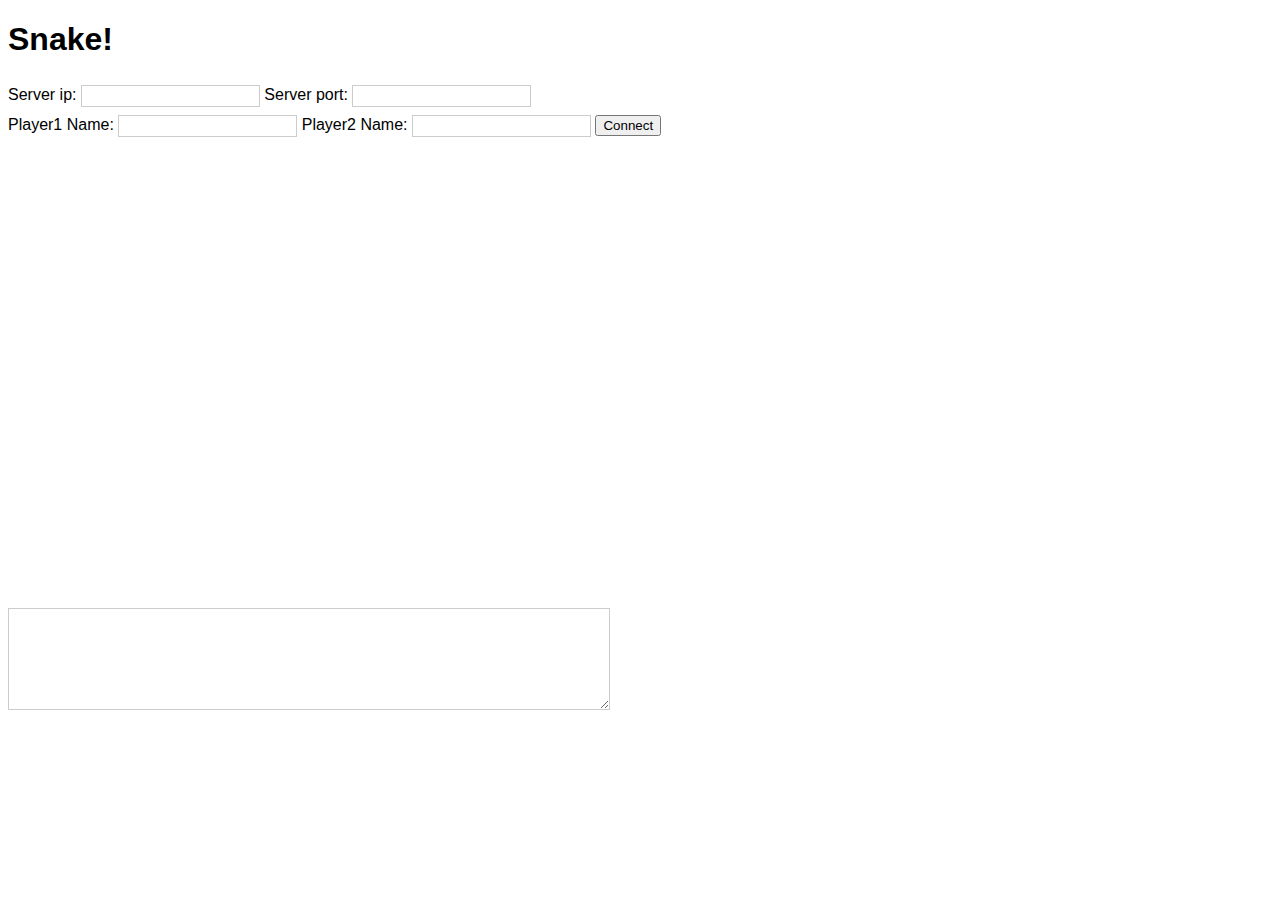
<file: client/index.html>
<!DOCTYPE html PUBLIC "-//W3C//DTD HTML 4.01 Transitional//EN" "http://www.w3.org/TR/html4/loose.dtd">
<html>
<head>
<meta http-equiv="Content-Type" content="text/html; charset=ISO-8859-1">
<title>Snake!</title>
	<style>
		input, textarea {border:1px solid #CCC;margin:0px;padding:0px}
		h1 {font-family: Calibri, Candara, Segoe, 'Segoe UI', Optima, Arial, sans-serif;}
		#body {max-width:800px;margin:auto}
		#log {width:600px;height:100px}
		#message {width:100%;line-height:20px}
		#user_input{ line-height: 30px;font-family: Calibri, Candara, Segoe, 'Segoe UI', Optima, Arial, sans-serif; align: justify; width: 800px}
		#user_input input{line-height: 20px; }
	</style>
	<script src="https://ajax.googleapis.com/ajax/libs/jquery/1.7.1/jquery.min.js"></script>
	<script src="fancywebsocket.js"></script>
	<script>
		var Server;
			
		function log( text ) {
			$log = $('#log');
			//Add text to log
			$log.append(($log.val()?"\n":'')+text);
			//Autoscroll
			$log[0].scrollTop = $log[0].scrollHeight - $log[0].clientHeight;
		}
		function send_key( key ) {
			Server.send('key', key);
		}
		function send( text ) {
			Server.send( 'message', text );
		}

        function connect(){
            log('Connecting...');

			Server = new FancyWebSocket('ws://' + document.getElementById('ip').value + ':' + document.getElementById('port').value);
			
			$('#message').keypress(function(e) {
				if ( e.keyCode == 13 && this.value ) {
					log( 'You: ' + this.value );
					send( this.value );

					$(this).val('');
				}
			});

			//Let the user know we're connected
			Server.bind('open', function () {
			    log('Connected.');
			    document.getElementById("cntBtn").disabled = true;
                document.getElementById("gameArea").style.visibility = 'visible';
				Server.send("player1", document.getElementByID("player1name").value);
				Server.send("player2", document.getElementById("player2name").value);
			});

			//OH NOES! Disconnection occurred.
			Server.bind('close', function( data ) {
                document.getElementById("cntBtn").disabled = false;
				log( "Disconnected." );
			});

			//Log any messages sent from server
			Server.bind('message', function( payload ) {
				log( payload );
			});

			Server.connect();
        }

	</script>
</head>
<!-- Lets make a simple snake game -->

<h1> Snake!</h1>
	<div id='user_input'>
	        Server ip: <input type='text' id='ip' name='ip'>
	        Server port: <input type='text' id='port' name='port'><br/>
	        Player1 Name: <input type='text' id = 'player1name' name ='player1name'>
	        Player2 Name: <input type='text' id = 'player2name' name ='player2name'>
        <button type="button" id='cntBtn' onclick="connect();">Connect</button>
    </div>
<div id="gameArea" style="visibility: hidden;"><canvas id="canvas" width="450" height="450"></canvas></div>
<br/><textarea id='log' name='log' readonly='readonly'></textarea>
<!-- Jquery -->
<script src="http://ajax.googleapis.com/ajax/libs/jquery/1.7.1/jquery.min.js" type="text/javascript">
</script>
<script type="text/javascript">

$(document).ready(function(){

	function Snake(player, color){ // implement username here later.
		this.player = player;
		this.score = 0;
		this.color = color;
		this.body = [];
		this.length = 5;
		this.scorePlus = function(){
			Server.send('score', this.player)
		}
		this.getScore = function(){
			return this.score;
		}
		this.build = function (player)
		{
			for(var i = this.length-1; i>=0; i--)
			{
				//This will create a horizontal snake starting from the top left
				var vary = (this.player == 1) ? 0 : 40;
				this.body.push({x: i, y: vary});

			}

			//document.getElementById("snake2").innerHTML= vary;
		}
		this.direction = "right";
		this.getColor = function(){
			return this.color;
		}
		this.paint = function(){

			for(var i = 0; i < this.body.length; i++)
			{
				var c = this.body[i];
				//Lets paint 10px wide cells
				paint_cell(c.x, c.y, this.color);
			}

		}
		this.move = function(){

			
			var nx = this.body[0].x;
			var ny = this.body[0].y;

			//These were the position of the head cell.
			//We will increment it to get the new head position
			//Lets add proper direction based movement now
			if(this.direction == "right") nx++;
			else if(this.direction == "left") nx--;
			else if(this.direction == "up") ny--;
			else if(this.direction == "down") ny++;


			if(nx == -1 || nx == w/cw || ny == -1 || ny == h/cw || check_collision(nx, ny, this.body))
			{
				//restart game
				//init(); game over script goes here.
				//Lets organize the code a bit now.
				return;
			}

			//Lets write the code to make the snake eat the food
			//The logic is simple
			//If the new head position matches with that of the food,
			//Create a new head instead of moving the tail
			if(nx == food.x && ny == food.y)
			{
				var tail = {x: nx, y: ny};
				this.score++;
				//Create new food
				create_food();
			}
			else
			{
				var tail = this.body.pop(); //pops out the last cell
				tail.x = nx; tail.y = ny;
			}

			//The snake can now eat the food.
			
			this.body.unshift(tail); //puts back the tail as the first cell
			this.paint();



			
		}
		this.change_dir = function(key){
			if(this.player==1){
			if(key == "37" && this.direction != "right") this.direction = "left";
			else if(key == "38" && this.direction != "down") this.direction = "up";
			else if(key == "39" && this.direction != "left") this.direction = "right";
			else if(key == "40" && this.direction != "up") this.direction = "down";
			}
			if(this.player==2){
			if(key == "65" && this.direction != "right") this.direction = "left";
			else if(key == "87" && this.direction != "down") this.direction = "up";
			else if(key == "68" && this.direction != "left") this.direction = "right";
			else if(key == "83" && this.direction != "up") this.direction = "down";
			}
		}
		this.printScore = function(){
			ctx.fillStyle = this.color;
			var score_text = "Player" + this.player + " Score: " + this.score;
			ctx.fillText(score_text, ((this.player==1) ? 2 :100 ), h-5);
			ctx.fillStyle = "black";
			
		}
	}
	//Canvas stuff
	var canvas = $("#canvas")[0];
	var ctx = canvas.getContext("2d");
	var w = $("#canvas").width();
	var h = $("#canvas").height();
	
	//Lets save the cell width in a variable for easy control
	var cw = 10;
	var d;
	var food;
	var score;
	
	//Lets create the snake now
	var snake;
	var snake_array; //an array of cells to make up the snake
	var snake2;
	function init()
	{
		snake = new Snake(1, "black");
		snake2 = new Snake(2, "red");
		alert(snake2.score);
		d = "right"; //default direction
		snake.build("player1");
		snake2.build("player2");
		create_food(); //Now we can see the food particle
		//finally lets display the score
		score = 0;
		
		//Lets move the snake now using a timer which will trigger the paint function
		//every 60ms
		if(typeof game_loop != "undefined") clearInterval(game_loop);
		game_loop = setInterval(paint, 60);
	}
	init();

	
	
	//Lets create the food now
	function create_food()
	{
		food = {
			x: Math.round(Math.random()*(w-cw)/cw), 
			y: Math.round(Math.random()*(h-cw)/cw), 
		};
		//This will create a cell with x/y between 0-44
		//Because there are 45(450/10) positions accross the rows and columns
	}
	
	//Lets paint the snake now
	function paint()
	{
		//To avoid the snake trail we need to paint the BG on every frame
		//Lets paint the canvas now
		
		ctx.fillStyle = "white";
		ctx.fillRect(0, 0, w, h);
		ctx.strokeStyle = "black";
		ctx.strokeRect(0, 0, w, h);
		
				
		//Lets paint the food
		paint_cell(food.x, food.y, "green");
		//Lets paint the score
		
		snake.move();
		snake.paint();
		snake.printScore();
		snake2.move();
		snake2.paint();
		snake2.printScore();
		//	document.getElementById("snake2").innerHTML= snake2.body[0].x;
	}
	
	//Lets first create a generic function to paint cells
	function paint_cell(x, y, color)
	{
		ctx.fillStyle = color;
		ctx.fillRect(x*cw, y*cw, cw, cw);
		ctx.strokeStyle = "white";
		ctx.strokeRect(x*cw, y*cw, cw, cw);
	}
	
	function check_collision(x, y, array)
	{
		//This function will check if the provided x/y coordinates exist
		//in an array of cells or not
		for(var i = 0; i < array.length; i++)
		{
			if(array[i].x == x && array[i].y == y)
			 return true;
		}
		return false;
	}
	
	//Lets add the keyboard controls now
	$(document).keydown(function(e){
		var key = e.which;
		//We will add another clause to prevent reverse gear
		snake.change_dir(key);
		snake2.change_dir(key);
		//The snake is now keyboard controllable
	})
		
})
</script>
<body>
</body>
</html>
</file>
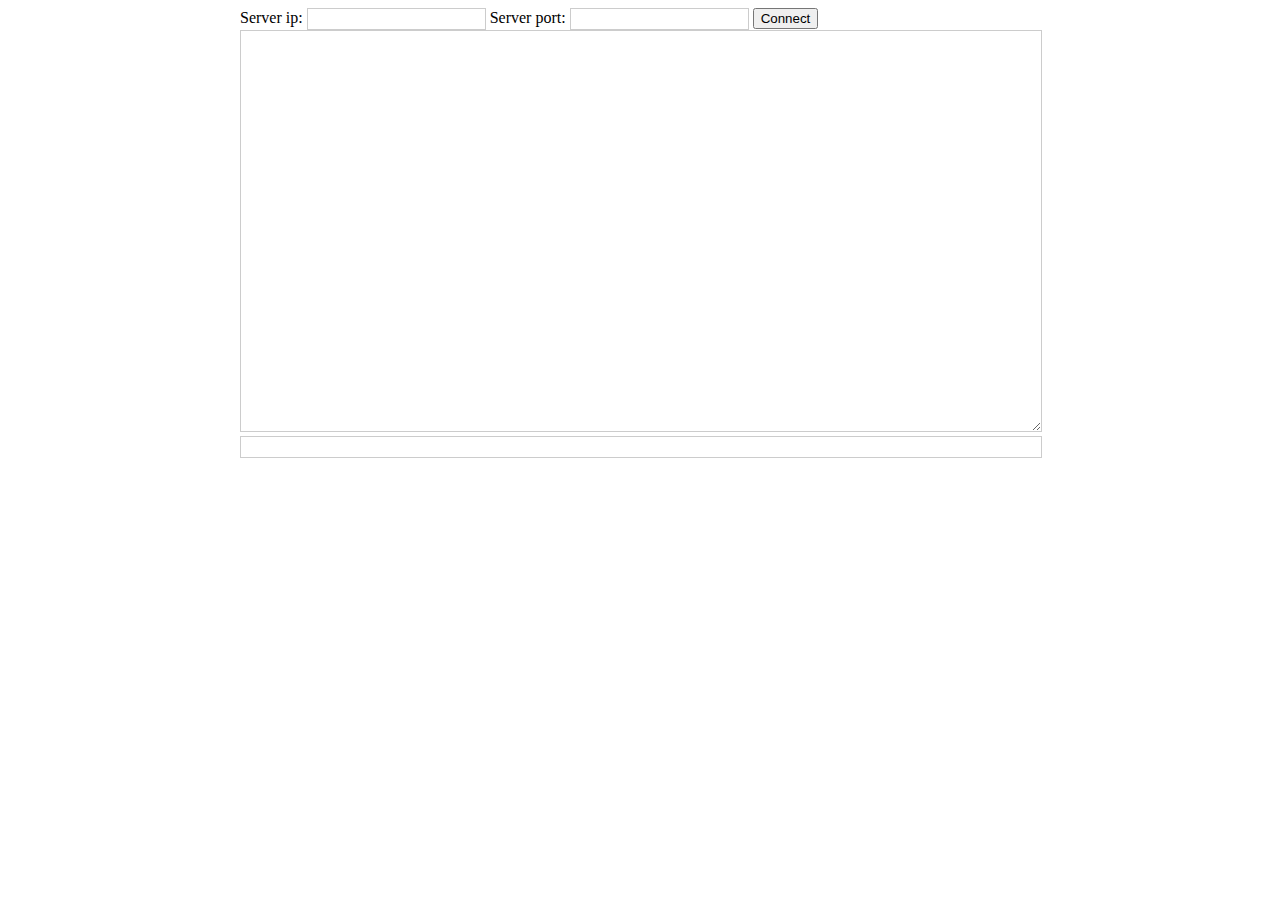
<file: client/chatroom_client.html>
<!doctype html>
<html>
<head>
	<meta charset='UTF-8' />
	<style>
		input, textarea {border:1px solid #CCC;margin:0px;padding:0px}

        #ip {line-height:20px}
        #port {line-height:20px}
		#body {max-width:800px;margin:auto}
		#log {width:100%;height:400px}
		#message {width:100%;line-height:20px}
	</style>
	<script src="https://ajax.googleapis.com/ajax/libs/jquery/1.7.1/jquery.min.js"></script>
	<script src="fancywebsocket.js"></script>
	<script>
		var Server;

		function log( text ) {
			$log = $('#log');
			//Add text to log
			$log.append(($log.val()?"\n":'')+text);
			//Autoscroll
			$log[0].scrollTop = $log[0].scrollHeight - $log[0].clientHeight;
		}

		function send( text ) {
			Server.send( 'message', text );
		}

        function connect(){
            log('Connecting...');
			Server = new FancyWebSocket('ws://' + document.getElementById('ip').value + ':' + document.getElementById('port').value);

			$('#message').keypress(function(e) {
				if ( e.keyCode == 13 && this.value ) {
					log( 'You: ' + this.value );
					send( this.value );

					$(this).val('');
				}
			});

			//Let the user know we're connected
			Server.bind('open', function() {
                document.getElementById("cntBtn").disabled = true;
				log( "Connected." );
			});

			//OH NOES! Disconnection occurred.
			Server.bind('close', function( data ) {
                document.getElementById("cntBtn").disabled = false;
				log( "Disconnected." );
			});

			//Log any messages sent from server
			Server.bind('message', function( payload ) {
				log( payload );
			});

			Server.connect();
        }

	</script>
</head>

<body>
	<div id='body'>
        Server ip: <input type='text' id='ip' name='ip'>
        Server port: <input type='text' id='port' name='port'>
        <button type="button" id='cntBtn' onclick="connect();">Connect</button>
		<textarea id='log' name='log' readonly='readonly'></textarea><br/>
		<input type='text' id='message' name='message' />
	</div>
</body>

</html>
</file>
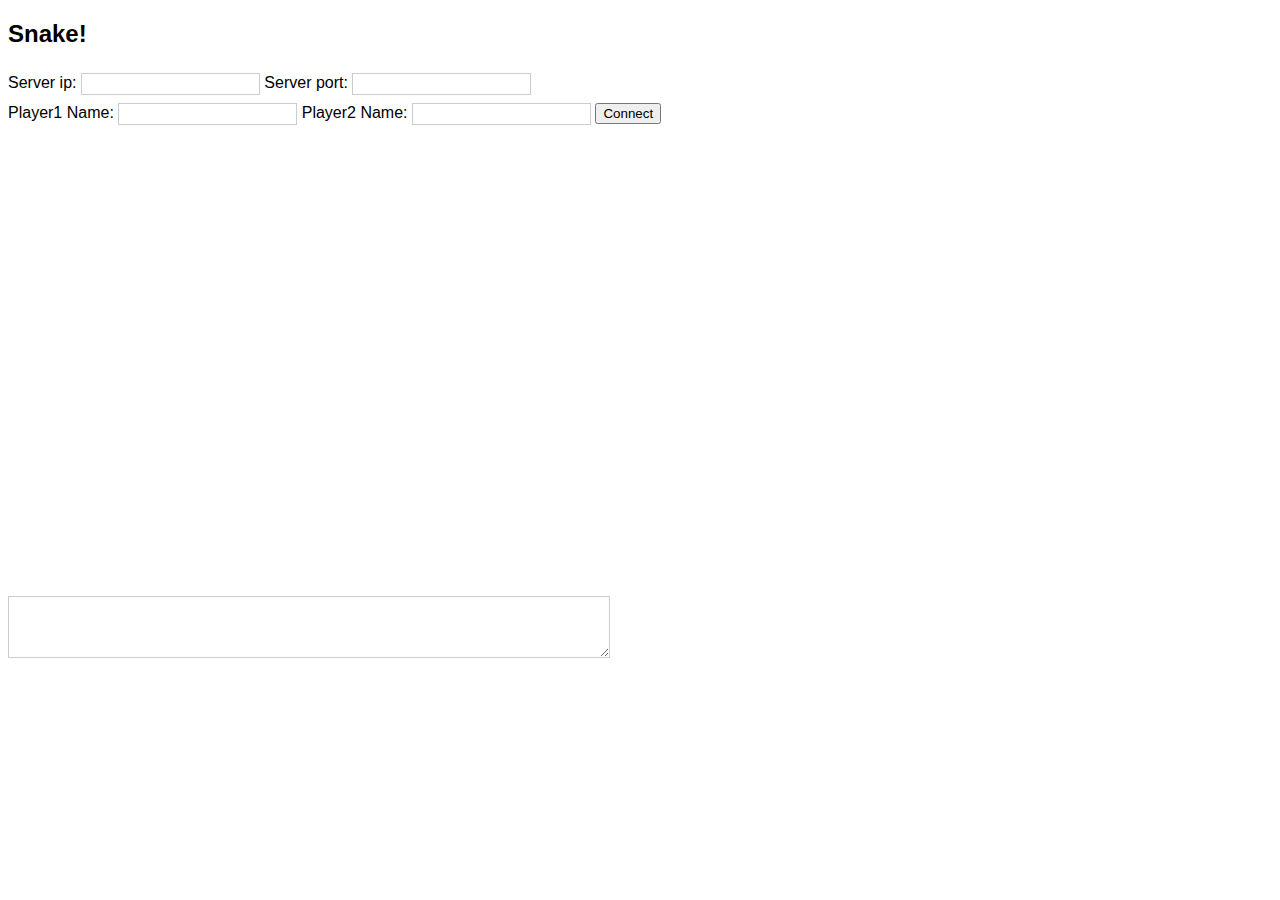
<file: client/test.html>
<!DOCTYPE html PUBLIC "-//W3C//DTD HTML 4.01 Transitional//EN" "http://www.w3.org/TR/html4/loose.dtd">
<html>
<head>
<meta http-equiv="Content-Type" content="text/html; charset=ISO-8859-1">
<title>Snake!</title>
	<style>
		input, textarea {border:1px solid #CCC;margin:0px;padding:0px}
		h2 {font-family: Calibri, Candara, Segoe, 'Segoe UI', Optima, Arial, sans-serif;}
		#body {max-width:800px;margin:auto}
		#log {width:600px;height:60px}
		#message {width:100%;line-height:20px}
		#user_input{ line-height: 30px;font-family: Calibri, Candara, Segoe, 'Segoe UI', Optima, Arial, sans-serif; align: justify; width: 800px}
		#user_input input{line-height: 20px; }
	</style>
	<script src="http://ajax.googleapis.com/ajax/libs/jquery/1.7.1/jquery.min.js" type="text/javascript"></script>
	<script src="https://ajax.googleapis.com/ajax/libs/jquery/1.7.1/jquery.min.js"></script>
	<script src="fancywebsocket.js"></script>
	<script type="text/javascript">
		var Server;
		var connected = false;
		function log( text ) {
			$log = $('#log');
			//Add text to log
			$log.append(($log.val()?"\n":'')+text);
			//Autoscroll
			$log[0].scrollTop = $log[0].scrollHeight - $log[0].clientHeight;
		}
		function send_key( key ) {
			Server.send('key', key);
		}
		function send( text ) {
			Server.send( 'message', text );
		}

        function connect(){
            log('Connecting...');

			Server = new FancyWebSocket('ws://' + document.getElementById('ip').value + ':' + document.getElementById('port').value);
			
			$('#message').keypress(function(e) {
				if ( e.keyCode == 13 && this.value ) {
					log( 'You: ' + this.value );
					send( this.value );

					$(this).val('');
				}
			});

			//Let the user know we're connected
			Server.bind('open', function () {
			    log('Connected.');
			    document.getElementById("cntBtn").disabled = true;
                document.getElementById("gameArea").style.visibility = 'visible';
                document.getElementById("user_input").style.visibility = 'hidden';
				Server.send("message", "Player1:" + document.getElementById("player1name").value);
				Server.send("message", "Player2:" + document.getElementById("player2name").value);
				connected = true;
			});

			//OH NOES! Disconnection occurred.
			Server.bind('close', function( data ) {
                document.getElementById("cntBtn").disabled = false;
				log( "Disconnected." );
			});

			//Log any messages sent from server
			Server.bind('message', function( payload ) {
				if(payload.slice(0,1) == "1" || payload.slice(0,1) == "2") {log(payload.slice(2));}
				else {log(payload);}
			});

			Server.connect();
        }


$(document).ready(function(){

	function Snake(player, color){ // implement username here later.
		this.username = "";
		this.player = player;
		this.score_text = "";
		this.score = 0;
		this.color = color;
		this.body = [];
		this.length = 5;
		this.scorePlus = function(){
			Server.send('score', this.player+": addScore");
		}
		this.build = function (player)
		{
			this.username = (document.getElementById("player1name").value != "") ?  document.getElementById("player1name").value : "Player 1";
			for(var i = this.length-1; i>=0; i--)
			{
				//This will create a horizontal snake starting from the top left
				var vary = (this.player == 1) ? 0 : 40;
				this.body.push({x: i, y: vary});

			}

			//document.getElementById("snake2").innerHTML= vary;
		}
		this.direction = "right";
		this.getColor = function(){
			return this.color;
		}
		this.paint = function(){

			for(var i = 0; i < this.body.length; i++)
			{
				var c = this.body[i];
				//Lets paint 10px wide cells
				paint_cell(c.x, c.y, this.color);
			}

		}
		this.move = function(){

			
			var nx = this.body[0].x;
			var ny = this.body[0].y;

			//These were the position of the head cell.
			//We will increment it to get the new head position
			//Lets add proper direction based movement now
			if(this.direction == "right") nx++;
			else if(this.direction == "left") nx--;
			else if(this.direction == "up") ny--;
			else if(this.direction == "down") ny++;


			if(nx == -1 || nx == w/cw || ny == -1 || ny == h/cw || check_collision(nx, ny, this.body))
			{
				setTimeout(game_over, 3000); 
				return;
			}

			//Lets write the code to make the snake eat the food
			//The logic is simple
			//If the new head position matches with that of the food,
			//Create a new head instead of moving the tail
			if(nx == food.x && ny == food.y)
			{
				var tail = {x: nx, y: ny};
				this.scorePlus();
				//Create new food
				create_food();
			}
			else
			{
				var tail = this.body.pop(); //pops out the last cell
				tail.x = nx; tail.y = ny;
			}

			//The snake can now eat the food.
			
			this.body.unshift(tail); //puts back the tail as the first cell
			this.paint();



			
		}
		this.change_dir = function(key){
			if(this.player==1){
			if(key == "37" && this.direction != "right") this.direction = "left";
			else if(key == "38" && this.direction != "down") this.direction = "up";
			else if(key == "39" && this.direction != "left") this.direction = "right";
			else if(key == "40" && this.direction != "up") this.direction = "down";
			}
			if(this.player==2){
			if(key == "65" && this.direction != "right") this.direction = "left";
			else if(key == "87" && this.direction != "down") this.direction = "up";
			else if(key == "68" && this.direction != "left") this.direction = "right";
			else if(key == "83" && this.direction != "up") this.direction = "down";
			}
		}
		this.printScore = function(score){
			
			//ctx.fillStyle = this.color;
			//var score_text2 = score;
			//ctx.fillText(this.score_text, ((this.player==1) ? 2 :100 ), h-5);
			//ctx.fillStyle = "black";
			
		}
	}
	//Canvas stuff
	var canvas = $("#canvas")[0];
	var ctx = canvas.getContext("2d");
	var w = $("#canvas").width();
	var h = $("#canvas").height();
	
	//Lets save the cell width in a variable for easy control
	var cw = 10;
	var d;
	var food;
	var score;
	
	//Lets create the snake now
	var snake;
	var snake_array; //an array of cells to make up the snake
	var snake2;
	function init()
	{
		if(connected) { 
			snake = new Snake(1, "black");
			snake2 = new Snake(2, "red");
			d = "right"; //default direction
			snake.build("player1");
			snake2.build("player2");
			create_food(); //Now we can see the food particle
			//finally lets display the score
			score = 0;
			
			//Lets move the snake now using a timer which will trigger the paint function
			//every 60ms
			if(typeof game_loop != "undefined") clearInterval(game_loop);
			game_loop = setInterval(paint, 60);
		} else { setTimeout(init, 4000);}
	}
	init();

	function game_over(){
		init();
	}
	
	//Lets create the food now
	function create_food()
	{
		food = {
			x: Math.round(Math.random()*(w-cw)/cw), 
			y: Math.round(Math.random()*(h-cw)/cw), 
		};
		//This will create a cell with x/y between 0-44
		//Because there are 45(450/10) positions accross the rows and columns
	}
	
	//Lets paint the snake now
	function paint()
	{
		//To avoid the snake trail we need to paint the BG on every frame
		//Lets paint the canvas now
		
		ctx.fillStyle = "white";
		ctx.fillRect(0, 0, w, h);
		ctx.strokeStyle = "black";
		ctx.strokeRect(0, 0, w, h);
		
				
		//Lets paint the food
		paint_cell(food.x, food.y, "green");
		//Lets paint the score
		
		snake.move();
		snake.paint();
		snake.printScore();
		snake2.move();
		snake2.paint();
		snake2.printScore();
		//	document.getElementById("snake2").innerHTML= snake2.body[0].x;
	}
	
	//Lets first create a generic function to paint cells
	function paint_cell(x, y, color)
	{
		ctx.fillStyle = color;
		ctx.fillRect(x*cw, y*cw, cw, cw);
		ctx.strokeStyle = "white";
		ctx.strokeRect(x*cw, y*cw, cw, cw);
	}
	
	function check_collision(x, y, array)
	{
		//This function will check if the provided x/y coordinates exist
		//in an array of cells or not
		for(var i = 0; i < array.length; i++)
		{
			if(array[i].x == x && array[i].y == y)
			 return true;
		}
		return false;
	}
	
	//Lets add the keyboard controls now
	$(document).keydown(function(e){
		var key = e.which;
		//We will add another clause to prevent reverse gear
		snake.change_dir(key);
		snake2.change_dir(key);
		//The snake is now keyboard controllable
	})
		
})
</script>
<h2> Snake!</h2>
</head>
<body>


<div id='user_input'>
	        Server ip: <input type='text' id='ip' name='ip'>
	        Server port: <input type='text' id='port' name='port'><br/>
	        Player1 Name: <input type='text' id = 'player1name' name ='player1name'>
	        Player2 Name: <input type='text' id = 'player2name' name ='player2name'>
        <button type="button" id='cntBtn' onclick="connect();">Connect</button>
    </div>
<div id="gameArea" style="visibility: hidden;"><canvas id="canvas" width="450" height="450"></canvas></div>
<br/><textarea id='log' name='log' readonly='readonly'></textarea>
</body>
</html>
</file>
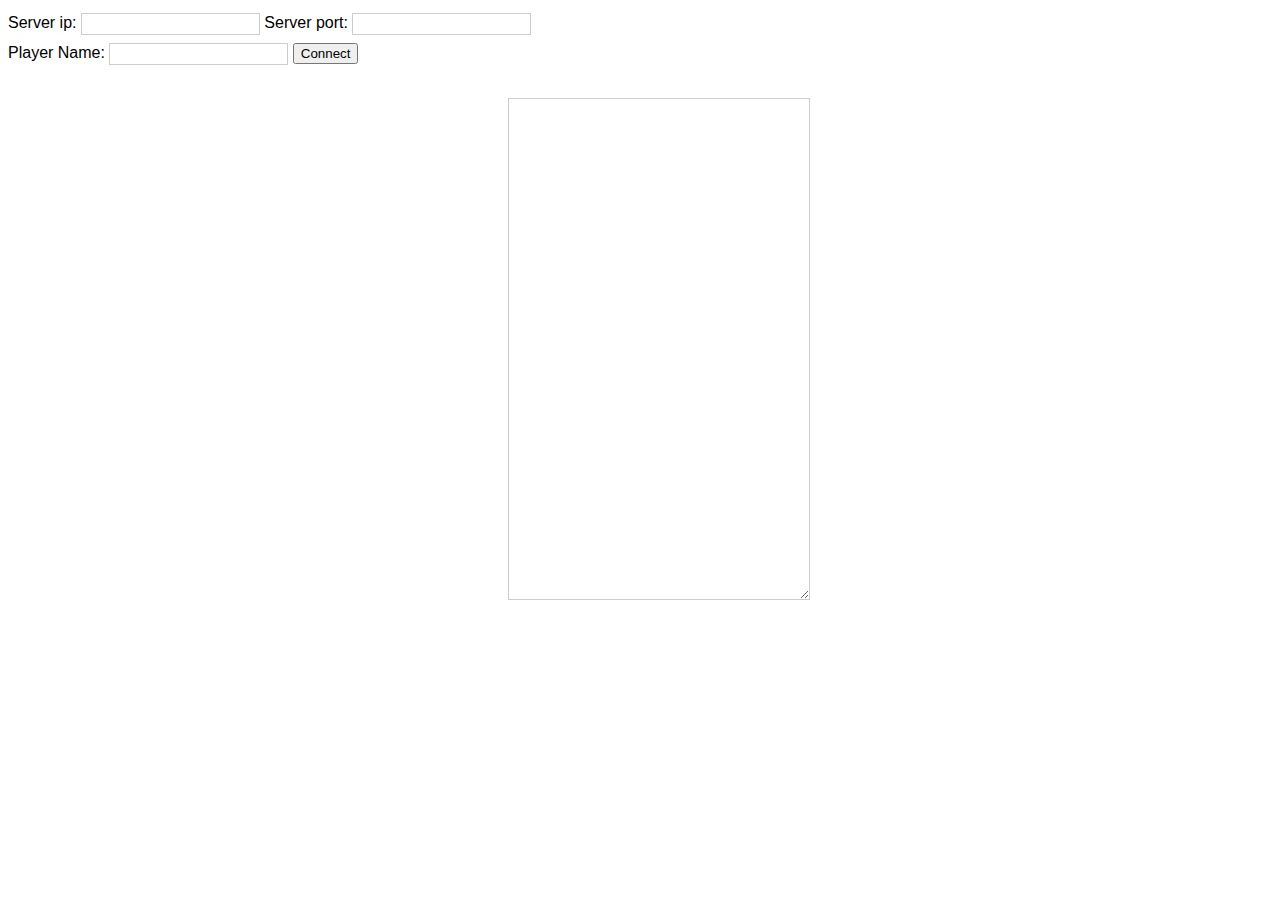
<file: Milestone4/milestone3.html>
<!DOCTYPE html PUBLIC "-//W3C//DTD HTML 4.01 Transitional//EN" "http://www.w3.org/TR/html4/loose.dtd">
<html>
<head>
<meta http-equiv="Content-Type" content="text/html; charset=ISO-8859-1">
<title>Snake!</title>
	<style>
		@font-face {
		    font-family: gameBoardfont;
		    
		    src: url(SQUARE80.ttf);
		}
		input, textarea {border:1px solid #CCC;margin:0px;padding:0px}
		h2 {font-family: Calibri, Candara, Segoe, 'Segoe UI', Optima, Arial, sans-serif;}
		#body {max-width:800px;margin:auto}
		#log {width:300px;height:500px; float:left;}
		#message {width:100%;line-height:20px}
		#user_info { line-height: 30px;font-family: Calibri, Candara, Segoe, 'Segoe UI', Optima, Arial, sans-serif; align: justify; width: 800px}
		#user_input{ line-height: 30px;font-family: Calibri, Candara, Segoe, 'Segoe UI', Optima, Arial, sans-serif; align: justify; width: 800px}
		#user_input input{line-height: 20px; }
		#b2String{font-family:gameBoardfont;}
	</style>
	<script src="https://ajax.googleapis.com/ajax/libs/jquery/1.7.1/jquery.min.js"></script>
	<script src="fancywebsocket.js"></script>
    <script>

	//remember to set Canvas Width and Height;
	var canvas;
	var ctx;
	var GW = 0;
	var GH = 0;
	var w;
	var h;
	var cw = 10; // cell width;
	var gameBoard;
	var food = {x: 1, y:1};
	var snake = new Array(2);
	snake[0] = [];
	snake[1] = [];
	var connected = false;
	var Server;
	var latencyTimes = 0;
	var receivedMsgs = 0;
	var avgLatency;

	function log( text ) {
		$log = $('#log');
		//Add text to log
		$log.append(($log.val()?"\n":'')+text);
		//Autoscroll
		$log[0].scrollTop = $log[0].scrollHeight - $log[0].clientHeight;
	}
	function send_key( key ) {
		Server.send('key', key);
	}
	function send( text ) {
		var to_send = "t:".concat(Date.now());
		to_send = to_send.concat(":");
		to_send = to_send.concat(text);
		Server.send( 'message',  to_send);
	}

    function connect(){
        log('Connecting...');

		Server = new FancyWebSocket('ws://' + document.getElementById('ip').value + ':' + document.getElementById('port').value);
		
		$('#message').keypress(function(e) {
			if ( e.keyCode == 13 && this.value ) {
				log( 'You: ' + this.value );
				send( this.value );

				$(this).val('');
			}
		});

		//Let the user know we're connected
		Server.bind('open', function () {
		    log('Connected.');
		    document.getElementById("cntBtn").disabled = true;
            document.getElementById("gameArea").style.visibility = 'visible';
            document.getElementById("user_input").style.visibility = 'hidden';
			send("NewPlayer:" + document.getElementById("playerName").value);
			init();
			connected = true;
		});

		//OH NOES! Disconnection occurred.
		Server.bind('close', function( data ) {
            document.getElementById("cntBtn").disabled = false;
            document.getElementById("user_input").style.visibility = 'visible';
			log( "Disconnected." );
		});

		//Log any messages sent from server
		Server.bind('message', function( payload ) {
			var timeNow = Date.now();
			if(payload.slice(0,2) == "t0"){
				calcLatency(payload, timeNow);
				document.getElementById("avg_latency").innerHTML = "Average Latency: ".concat(String(avgLatency).concat(" seconds."));
				send("AVGL:".concat(String(avgLatency)));
			}
			else if(payload.slice(0,1) == "1") {
				document.getElementById("p1score").innerHTML = payload.slice(2);
				}
			else if (payload.slice(0,1) == "2") {
				document.getElementById("p2score").innerHTML = payload.slice(2);
				}
			else if(payload.slice(0,2) == "GW"){
				GW = parseInt(payload.slice(3));
				w = GW * 10;
			}
			else if(payload.slice(0,2) == "GH"){
				GH = parseInt(payload.slice(3));
				h = GH * 10; 
				}
			else if(payload.slice(0,2) == "GB"){
				getBoard(payload.slice(3));
				
			}
			else {log(payload);}
		});

		Server.connect();
    }
    
    function calcLatency(latencyText, t3){
        var times = latencyText.split(";");
        times[0] = times[0].slice(3);
        times[1] = times[1].slice(3);
        times[2] = times[2].slice(3);
        var t0 = parseInt(times[0]);
        var t1 = parseInt(times[1]);
        var t2 = parseInt(times[2]);
        latencyTimes += ((t3-t0) - (t2 - t1))/2;
        receivedMsgs += 1;
        avgLatency = latencyTimes/(receivedMsgs * 1000);
        
    }
	
	function printScore(player, score){
		
		ctx.fillStyle = (player == 1 ? "red" : "blue");
		ctx.fillText(score, (2, (player == 1 ? 2 : GH - 10)));
		ctx.fillStyle = "black";
		
	}
	function getBoard(payload){
			snake[0] = [];
			snake[1] = [];
			gameBoard = new Array(GH);
			for(var i = 0; i < GH; i++){ gameBoard[i] = new Array(GW);}
			var j = 0;
			for (var i = 0; i < payload.length; i++) {
			  if (i != 0 && i % GW === 0) {
			    j++;
			  }
			  var letter = payload[i];
			  var loc = i % GW;
			  gameBoard[j][loc] = letter;
			  if (letter == "1" || letter == "2") {
				  num =parseInt(letter) 
			    snake[num-1].push({
			      x: loc,
			      y: j
			    });
			  }
			  else if (letter =="F"){
				  food = {x: loc, y: j};
			}	
		}
	}

	function init()
	{
		if(connected) { 
			d = "right"; //default direction
			//Lets move the snake now using a timer which will trigger the paint function
			//every 60ms
			if(typeof game_loop != "undefined") clearInterval(game_loop);
			game_loop = setInterval(paint, 60);
		} else { setTimeout(init, 4000);}
	}

	function paint_cell(x, y, color)
	{
		ctx.fillStyle = color;
		ctx.fillRect(x*cw, y*cw, cw, cw);
		ctx.strokeStyle = "white";
		ctx.strokeRect(x*cw, y*cw, cw, cw);
	}
	
	function paint()
	{
		//To avoid the snake trail we need to paint the BG on every frame
		//Lets paint the canvas now
		
		ctx.fillStyle = "white";
		ctx.fillRect(0, 0, w, h);
		ctx.strokeStyle = "black";
		ctx.strokeRect(0, 0, w, h);
		
				
		//Lets paint the food
		paint_cell(food.x, food.y, "green");
		//Lets paint the score
		
		for(var i = 0; i < snake[0].length; i++)
		{
			var c = snake[0][i];
			//Lets paint 10px wide cells
			paint_cell(c.x, c.y, "red");
		}
		for(var i = 0; i < snake[1].length; i++)
		{
			var c = snake[1][i];
			//Lets paint 10px wide cells
			paint_cell(c.x, c.y, "blue");
		}
		
		
		
		//	document.getElementById("snake2").innerHTML= snake2.body[0].x;
	}
	
	$(document).ready(function(){

		canvas = $("#canvas")[0];
		ctx = canvas.getContext("2d");
	})

	$(document).keydown(function(e){
   		var key = e.which;
   		//We will add another clause to prevent reverse gear
   		var direction = "";
   		if(key == "37" && direction != "D") direction = "A";
		else if(key == "38" && direction != "S") direction = "W";
		else if(key == "39" && direction != "A") direction = "D";
		else if(key == "40" && direction != "W") direction = "S";
		else if(key == "65" && direction != "D") direction = "A";
		else if(key == "87" && direction != "S") direction = "W";
		else if(key == "68" && direction != "A") direction = "D";
		else if(key == "83" && direction != "W") direction = "S";
		toSend = "COMMAND:".concat(direction);
		if(direction != ""){send(toSend);}
   	})

</script>

</head>
<body>
	
	<div id='user_input'>
		        Server ip: <input type='text' id='ip' name='ip'>
		        Server port: <input type='text' id='port' name='port'><br/>
		        Player Name: <input type='text' id = 'playerName' name ='playerName'>
	        <button type="button" id='cntBtn' onclick="connect();">Connect</button>
    </div>
    <div id="user_info" style="width: 500px">
    	<div id="p1score" style="float:left;width:250px"></div>
        <div id="p2score" style="float:left;width:240px"></div>
        <br style="clear: left;"/>
        <div id="avg_latency"></div>
    </div>
<!--	<table id="gameBoard">-->
<!--	<thead>-->
<!--	<tr><div id="p1score"></div></tr>-->
<!--	<tr><div id="p2Score"></div></tr>-->
<!--	</thead>-->
<!--	<tbody>-->
<!--	<td colspan="2"><div id="b2String">ooo    i i<br> ooo iii<br> o o ii</div></td>-->
<!--	</tbody>-->
<!--	</table>-->
	<div id="gameArea" style="visibility: hidden; float:left;"><canvas id="canvas" width="500" height="500"></canvas></div>
<textarea id='log' name='log' readonly='readonly' style="float:left"></textarea>

</body>
</html>
</file>
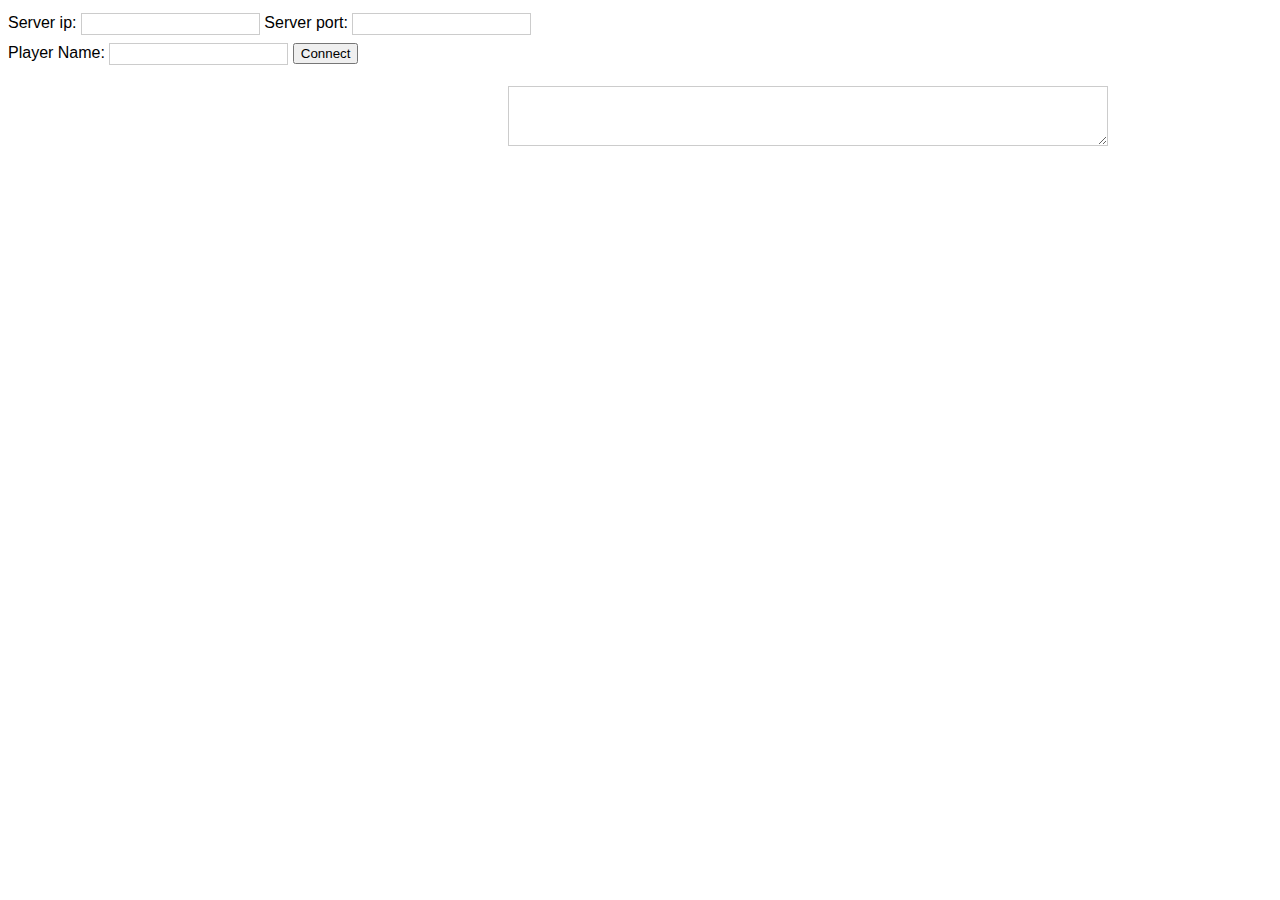
<file: Milestone5/Milestone5.html>
<!-- 
===================
Milestone 5:

-- Keep Track of Game Logic Locally
-- Send directional updates to the server
-- The server returns the new game logic. 
-- Change Game Logic Accordingly

===================
-->
<head>
<title> Snake! </title>
<!-- Load in all scripts and stylesheets in relation to the snake game-->
<link rel="stylesheet" type="text/css" href="milestone5_css.css">
<script src="https://ajax.googleapis.com/ajax/libs/jquery/1.7.1/jquery.min.js"></script>
<script src="fancywebsocket.js"></script>
<script src="milestone5_js.js"></script>
</head>

<body>
	
	<!-- User input container. Takes: IP, PORT, USERNAME-->
	<div id='user_input'>
				Server ip: <input type='text' id='ip' name='ip'>
				Server port: <input type='text' id='port' name='port'><br/>
				Player Name: <input type='text' id = 'playerName' name ='playerName'>
			<button type="button" id='cntBtn' onclick="connect();">Connect</button>
	</div>
	<!-- User Information Container... Outputs Scores, and average latency -->
	<div id="user_info" style="width: 500px">
		<div id="p1score" style="float:left;width:250px"></div>
		<div id="p2score" style="float:left;width:240px"></div>
		<br style="clear: left;"/>
		<div id="avg_latency"></div>
	</div>
	<!-- Game Board Container, holds canvas used by JQUERY to output game data -->
	<div id="gameArea" style="visibility: hidden; float:left;">
		<canvas id="canvas" width="500" height="500"></canvas>
	</div>
	<!-- Log Output Container; used for testing and verifying connection -->
	<textarea id='log' name='log' readonly='readonly' style="float:left"></textarea>
	
</body>
</file>
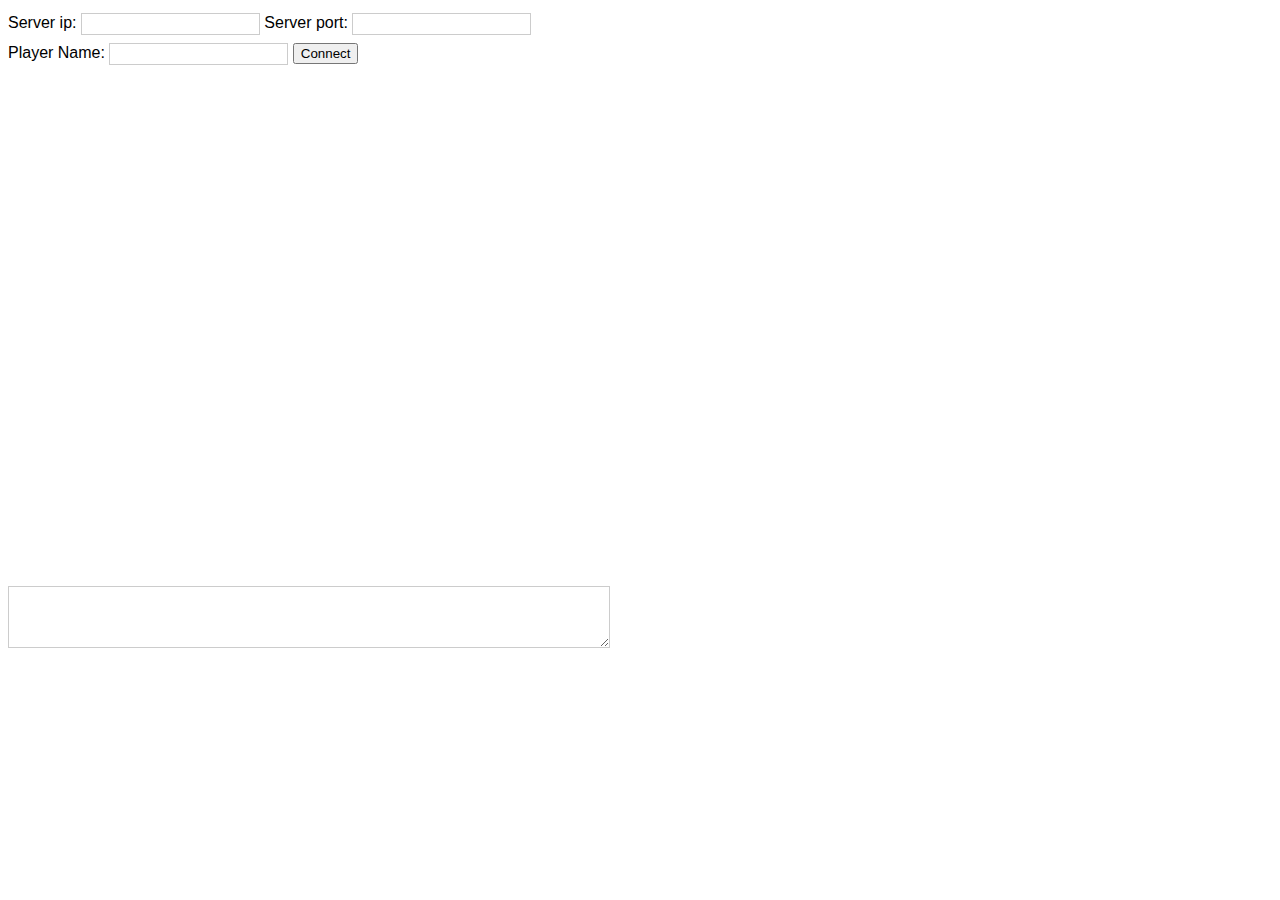
<file: Milestone2/client/milestone2.html>
<!DOCTYPE html PUBLIC "-//W3C//DTD HTML 4.01 Transitional//EN" "http://www.w3.org/TR/html4/loose.dtd">
<html>
<head>
<meta http-equiv="Content-Type" content="text/html; charset=ISO-8859-1">
<title>Snake!</title>
	<style>
		@font-face {
		    font-family: gameBoardfont;
		    src: url(SQUARE80.ttf);
		}
		input, textarea {border:1px solid #CCC;margin:0px;padding:0px}
		h2 {font-family: Calibri, Candara, Segoe, 'Segoe UI', Optima, Arial, sans-serif;}
		#body {max-width:800px;margin:auto}
		#log {width:600px;height:60px}
		#message {width:100%;line-height:20px}
		#user_input{ line-height: 30px;font-family: Calibri, Candara, Segoe, 'Segoe UI', Optima, Arial, sans-serif; align: justify; width: 800px}
		#user_input input{line-height: 20px; }
		#b2String{font-family:gameBoardfont;}
	</style>
	<script src="https://ajax.googleapis.com/ajax/libs/jquery/1.7.1/jquery.min.js"></script>
	<script src="fancywebsocket.js"></script>
    <script>

	//remember to set Canvas Width and Height;
	var canvas;
	var ctx;
	var GW = 0;
	var GH = 0;
	var w;
	var h;
	var cw = 10; // cell width;
	var gameBoard;
	var food = {x: 1, y:1};
	var snake = new Array(2);
	snake[0] = [];
	snake[1] = [];
	var connected = false;
	var Server;

	function log( text ) {
		$log = $('#log');
		//Add text to log
		$log.append(($log.val()?"\n":'')+text);
		//Autoscroll
		$log[0].scrollTop = $log[0].scrollHeight - $log[0].clientHeight;
	}
	function send_key( key ) {
		Server.send('key', key);
	}
	function send( text ) {
		Server.send( 'message', text );
	}

    function connect(){
        log('Connecting...');

		Server = new FancyWebSocket('ws://' + document.getElementById('ip').value + ':' + document.getElementById('port').value);
		
		$('#message').keypress(function(e) {
			if ( e.keyCode == 13 && this.value ) {
				log( 'You: ' + this.value );
				send( this.value );

				$(this).val('');
			}
		});

		//Let the user know we're connected
		Server.bind('open', function () {
		    log('Connected.');
		    document.getElementById("cntBtn").disabled = true;
            document.getElementById("gameArea").style.visibility = 'visible';
            document.getElementById("user_input").style.visibility = 'hidden';
			Server.send("message", "NewPlayer:" + document.getElementById("playerName").value);
			init();
			connected = true;
		});

		//OH NOES! Disconnection occurred.
		Server.bind('close', function( data ) {
            document.getElementById("cntBtn").disabled = false;
			log( "Disconnected." );
		});

		//Log any messages sent from server
		Server.bind('message', function( payload ) {
			if(payload.slice(0,1) == "1") {document.getElementById("p1score").innerHTML = payload.slice(2);}
			else if (payload.slice(0,1) == "2") {document.getElementById("p2score").innerHTML = payload.slice(2);}
			else if(payload.slice(0,2) == "GW"){
				GW = parseInt(payload.slice(3));
				w = GW * 10;
			}
			else if(payload.slice(0,2) == "GH"){
				GH = parseInt(payload.slice(3));
				h = GH * 10; 
				}
			else if(payload.slice(0,2) == "GB"){
				getBoard(payload.slice(3));
				}
				
			else {log(payload);}
		});

		Server.connect();
    }
	
	function printScore(player, score){
		
		ctx.fillStyle = (player == 1 ? "red" : "blue");
		ctx.fillText(score, (2, (player == 1 ? 2 : GH - 10)));
		ctx.fillStyle = "black";
		
	}
	function getBoard(payload){
			snake[0] = [];
			snake[1] = [];
			gameBoard = new Array(GH);
			for(var i = 0; i < GH; i++){ gameBoard[i] = new Array(GW);}
			var j = 0;
			for (var i = 0; i < payload.length; i++) {
			  if (i != 0 && i % GW === 0) {
			    j++;
			  }
			  var letter = payload[i];
			  var loc = i % GW;
			  gameBoard[j][loc] = letter;
			  if (letter == "1" || letter == "2") {
				  num =parseInt(letter) 
			    snake[num-1].push({
			      x: loc,
			      y: j
			    });
			  }
			  else if (letter =="F"){
				  food = {x: loc, y: j};
			}	
		}
	}

	function init()
	{
		if(connected) { 
			d = "right"; //default direction
			//Lets move the snake now using a timer which will trigger the paint function
			//every 60ms
			if(typeof game_loop != "undefined") clearInterval(game_loop);
			game_loop = setInterval(paint, 60);
		} else { setTimeout(init, 4000);}
	}

	function paint_cell(x, y, color)
	{
		ctx.fillStyle = color;
		ctx.fillRect(x*cw, y*cw, cw, cw);
		ctx.strokeStyle = "white";
		ctx.strokeRect(x*cw, y*cw, cw, cw);
	}
	
	function paint()
	{
		//To avoid the snake trail we need to paint the BG on every frame
		//Lets paint the canvas now
		
		ctx.fillStyle = "white";
		ctx.fillRect(0, 0, w, h);
		ctx.strokeStyle = "black";
		ctx.strokeRect(0, 0, w, h);
		
				
		//Lets paint the food
		paint_cell(food.x, food.y, "green");
		//Lets paint the score
		
		for(var i = 0; i < snake[0].length; i++)
		{
			var c = snake[0][i];
			//Lets paint 10px wide cells
			paint_cell(c.x, c.y, "red");
		}
		for(var i = 0; i < snake[1].length; i++)
		{
			var c = snake[1][i];
			//Lets paint 10px wide cells
			paint_cell(c.x, c.y, "blue");
		}
		
		
		
		//	document.getElementById("snake2").innerHTML= snake2.body[0].x;
	}
	
	$(document).ready(function(){

		canvas = $("#canvas")[0];
		ctx = canvas.getContext("2d");
	})

	$(document).keydown(function(e){
   		var key = e.which;
   		//We will add another clause to prevent reverse gear
   		var direction = "";
   		if(key == "37" && direction != "D") direction = "A";
		else if(key == "38" && direction != "S") direction = "W";
		else if(key == "39" && direction != "A") direction = "D";
		else if(key == "40" && direction != "W") direction = "S";
		else if(key == "65" && direction != "D") direction = "A";
		else if(key == "87" && direction != "S") direction = "W";
		else if(key == "68" && direction != "A") direction = "D";
		else if(key == "83" && direction != "W") direction = "S";
		toSend = "COMMAND:".concat(direction);
		if(direction != ""){Server.send("message", toSend);}
   	})

</script>

</head>
<body>
	
	<div id='user_input'>
		        Server ip: <input type='text' id='ip' name='ip'>
		        Server port: <input type='text' id='port' name='port'><br/>
		        Player Name: <input type='text' id = 'playerName' name ='playerName'>
	        <button type="button" id='cntBtn' onclick="connect();">Connect</button>
	    </div>
	    	<div id="p1score"></div>
	        <div id="p2score"></div>
<!--	<table id="gameBoard">-->
<!--	<thead>-->
<!--	<tr><div id="p1score"></div></tr>-->
<!--	<tr><div id="p2Score"></div></tr>-->
<!--	</thead>-->
<!--	<tbody>-->
<!--	<td colspan="2"><div id="b2String">ooo    i i<br> ooo iii<br> o o ii</div></td>-->
<!--	</tbody>-->
<!--	</table>-->
	<div id="gameArea" style="visibility: hidden;"><canvas id="canvas" width="500" height="500"></canvas></div>
<br/><textarea id='log' name='log' readonly='readonly'></textarea>

</body>
</html>
</file>
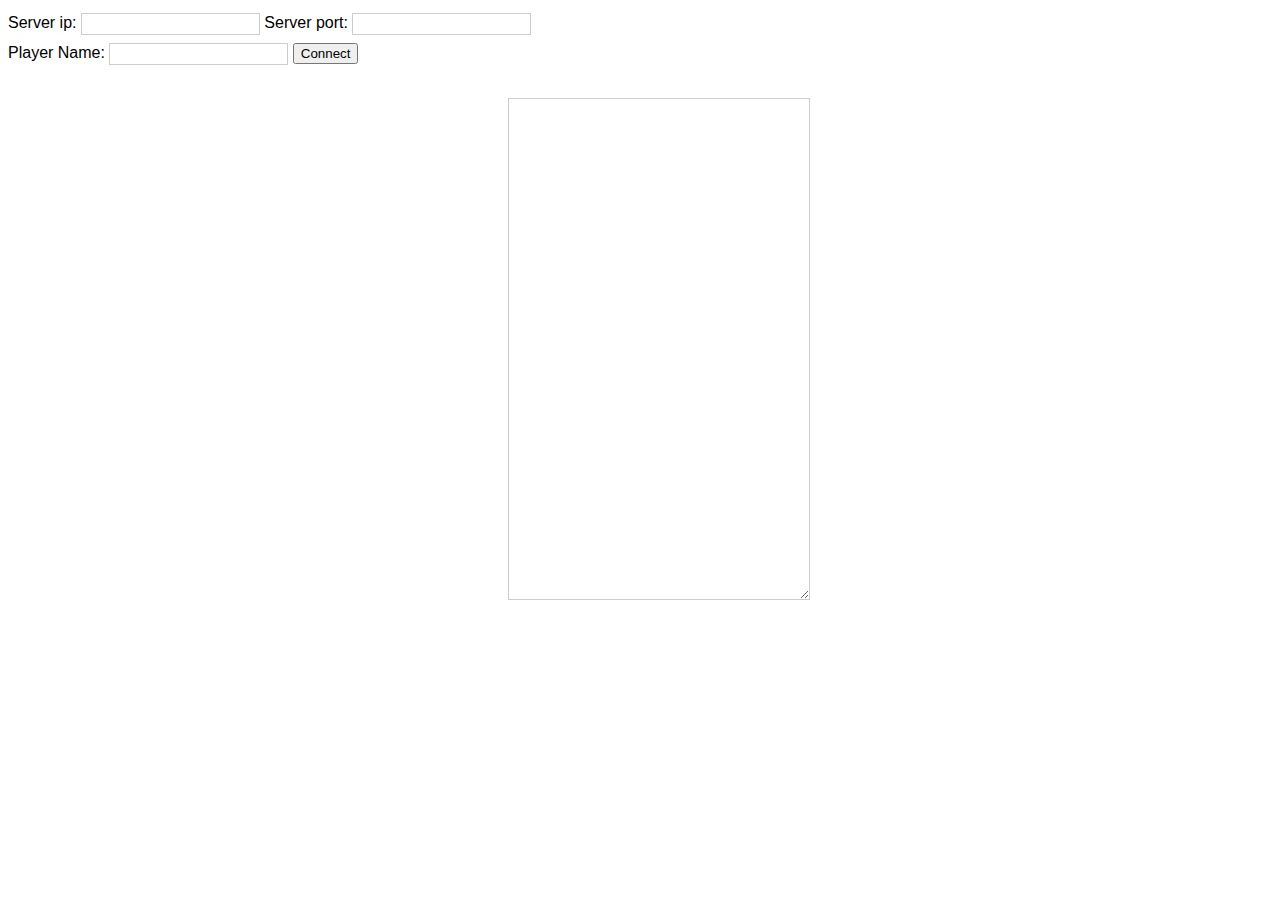
<file: Milestone3/client/milestone3.html>
<!DOCTYPE html PUBLIC "-//W3C//DTD HTML 4.01 Transitional//EN" "http://www.w3.org/TR/html4/loose.dtd">
<html>
<head>
<meta http-equiv="Content-Type" content="text/html; charset=ISO-8859-1">
<title>Snake!</title>
	<style>
		@font-face {
		    font-family: gameBoardfont;
		    
		    src: url(SQUARE80.ttf);
		}
		input, textarea {border:1px solid #CCC;margin:0px;padding:0px}
		h2 {font-family: Calibri, Candara, Segoe, 'Segoe UI', Optima, Arial, sans-serif;}
		#body {max-width:800px;margin:auto}
		#log {width:300px;height:500px; float:left;}
		#message {width:100%;line-height:20px}
		#user_info { line-height: 30px;font-family: Calibri, Candara, Segoe, 'Segoe UI', Optima, Arial, sans-serif; align: justify; width: 800px}
		#user_input{ line-height: 30px;font-family: Calibri, Candara, Segoe, 'Segoe UI', Optima, Arial, sans-serif; align: justify; width: 800px}
		#user_input input{line-height: 20px; }
		#b2String{font-family:gameBoardfont;}
	</style>
	<script src="https://ajax.googleapis.com/ajax/libs/jquery/1.7.1/jquery.min.js"></script>
	<script src="fancywebsocket.js"></script>
    <script>

	//remember to set Canvas Width and Height;
	var canvas;
	var ctx;
	var GW = 0;
	var GH = 0;
	var w;
	var h;
	var cw = 10; // cell width;
	var gameBoard;
	var food = {x: 1, y:1};
	var snake = new Array(2);
	snake[0] = [];
	snake[1] = [];
	var connected = false;
	var Server;
	var latencyTimes = 0;
	var receivedMsgs = 0;
	var avgLatency;

	function log( text ) {
		$log = $('#log');
		//Add text to log
		$log.append(($log.val()?"\n":'')+text);
		//Autoscroll
		$log[0].scrollTop = $log[0].scrollHeight - $log[0].clientHeight;
	}
	function send_key( key ) {
		Server.send('key', key);
	}
	function send( text ) {
		var to_send = "t:".concat(Date.now());
		to_send = to_send.concat(":");
		to_send = to_send.concat(text);
		Server.send( 'message',  to_send);
	}

    function connect(){
        log('Connecting...');

		Server = new FancyWebSocket('ws://' + document.getElementById('ip').value + ':' + document.getElementById('port').value);
		
		$('#message').keypress(function(e) {
			if ( e.keyCode == 13 && this.value ) {
				log( 'You: ' + this.value );
				send( this.value );

				$(this).val('');
			}
		});

		//Let the user know we're connected
		Server.bind('open', function () {
		    log('Connected.');
		    document.getElementById("cntBtn").disabled = true;
            document.getElementById("gameArea").style.visibility = 'visible';
            document.getElementById("user_input").style.visibility = 'hidden';
			send("NewPlayer:" + document.getElementById("playerName").value);
			init();
			connected = true;
		});

		//OH NOES! Disconnection occurred.
		Server.bind('close', function( data ) {
            document.getElementById("cntBtn").disabled = false;
            document.getElementById("user_input").style.visibility = 'visible';
			log( "Disconnected." );
		});

		//Log any messages sent from server
		Server.bind('message', function( payload ) {
			var timeNow = Date.now();
			if(payload.slice(0,2) == "t0"){
				calcLatency(payload, timeNow);
				document.getElementById("avg_latency").innerHTML = "Average Latency: ".concat(String(avgLatency/1000).concat(" seconds."));
			}
			else if(payload.slice(0,1) == "1") {
				document.getElementById("p1score").innerHTML = payload.slice(2);
				}
			else if (payload.slice(0,1) == "2") {
				document.getElementById("p2score").innerHTML = payload.slice(2);
				}
			else if(payload.slice(0,2) == "GW"){
				GW = parseInt(payload.slice(3));
				w = GW * 10;
			}
			else if(payload.slice(0,2) == "GH"){
				GH = parseInt(payload.slice(3));
				h = GH * 10; 
				}
			else if(payload.slice(0,2) == "GB"){
				getBoard(payload.slice(3));
				
			}
			else {log(payload);}
		});

		Server.connect();
    }
    
    function calcLatency(latencyText, t3){
        var times = latencyText.split(";");
        times[0] = times[0].slice(3);
        times[1] = times[1].slice(3);
        times[2] = times[2].slice(3);
        var t0 = parseInt(times[0]);
        var t1 = parseInt(times[1]);
        var t2 = parseInt(times[2]);
        latencyTimes += (t3-t0) - (t2 - t1);
        receivedMsgs++;
        avgLatency = latencyTimes/receivedMsgs;
        
    }
	
	function printScore(player, score){
		
		ctx.fillStyle = (player == 1 ? "red" : "blue");
		ctx.fillText(score, (2, (player == 1 ? 2 : GH - 10)));
		ctx.fillStyle = "black";
		
	}
	function getBoard(payload){
			snake[0] = [];
			snake[1] = [];
			gameBoard = new Array(GH);
			for(var i = 0; i < GH; i++){ gameBoard[i] = new Array(GW);}
			var j = 0;
			for (var i = 0; i < payload.length; i++) {
			  if (i != 0 && i % GW === 0) {
			    j++;
			  }
			  var letter = payload[i];
			  var loc = i % GW;
			  gameBoard[j][loc] = letter;
			  if (letter == "1" || letter == "2") {
				  num =parseInt(letter) 
			    snake[num-1].push({
			      x: loc,
			      y: j
			    });
			  }
			  else if (letter =="F"){
				  food = {x: loc, y: j};
			}	
		}
	}

	function init()
	{
		if(connected) { 
			d = "right"; //default direction
			//Lets move the snake now using a timer which will trigger the paint function
			//every 60ms
			if(typeof game_loop != "undefined") clearInterval(game_loop);
			game_loop = setInterval(paint, 60);
		} else { setTimeout(init, 4000);}
	}

	function paint_cell(x, y, color)
	{
		ctx.fillStyle = color;
		ctx.fillRect(x*cw, y*cw, cw, cw);
		ctx.strokeStyle = "white";
		ctx.strokeRect(x*cw, y*cw, cw, cw);
	}
	
	function paint()
	{
		//To avoid the snake trail we need to paint the BG on every frame
		//Lets paint the canvas now
		
		ctx.fillStyle = "white";
		ctx.fillRect(0, 0, w, h);
		ctx.strokeStyle = "black";
		ctx.strokeRect(0, 0, w, h);
		
				
		//Lets paint the food
		paint_cell(food.x, food.y, "green");
		//Lets paint the score
		
		for(var i = 0; i < snake[0].length; i++)
		{
			var c = snake[0][i];
			//Lets paint 10px wide cells
			paint_cell(c.x, c.y, "red");
		}
		for(var i = 0; i < snake[1].length; i++)
		{
			var c = snake[1][i];
			//Lets paint 10px wide cells
			paint_cell(c.x, c.y, "blue");
		}
		
		
		
		//	document.getElementById("snake2").innerHTML= snake2.body[0].x;
	}
	
	$(document).ready(function(){

		canvas = $("#canvas")[0];
		ctx = canvas.getContext("2d");
	})

	$(document).keydown(function(e){
   		var key = e.which;
   		//We will add another clause to prevent reverse gear
   		var direction = "";
   		if(key == "37" && direction != "D") direction = "A";
		else if(key == "38" && direction != "S") direction = "W";
		else if(key == "39" && direction != "A") direction = "D";
		else if(key == "40" && direction != "W") direction = "S";
		else if(key == "65" && direction != "D") direction = "A";
		else if(key == "87" && direction != "S") direction = "W";
		else if(key == "68" && direction != "A") direction = "D";
		else if(key == "83" && direction != "W") direction = "S";
		toSend = "COMMAND:".concat(direction);
		if(direction != ""){send(toSend);}
   	})

</script>

</head>
<body>
	
	<div id='user_input'>
		        Server ip: <input type='text' id='ip' name='ip'>
		        Server port: <input type='text' id='port' name='port'><br/>
		        Player Name: <input type='text' id = 'playerName' name ='playerName'>
	        <button type="button" id='cntBtn' onclick="connect();">Connect</button>
    </div>
    <div id="user_info" style="width: 500px">
    	<div id="p1score" style="float:left;width:250px"></div>
        <div id="p2score" style="float:left;width:240px"></div>
        <br style="clear: left;"/>
        <div id="avg_latency"></div>
    </div>
<!--	<table id="gameBoard">-->
<!--	<thead>-->
<!--	<tr><div id="p1score"></div></tr>-->
<!--	<tr><div id="p2Score"></div></tr>-->
<!--	</thead>-->
<!--	<tbody>-->
<!--	<td colspan="2"><div id="b2String">ooo    i i<br> ooo iii<br> o o ii</div></td>-->
<!--	</tbody>-->
<!--	</table>-->
	<div id="gameArea" style="visibility: hidden; float:left;"><canvas id="canvas" width="500" height="500"></canvas></div>
<textarea id='log' name='log' readonly='readonly' style="float:left"></textarea>

</body>
</html>
</file>
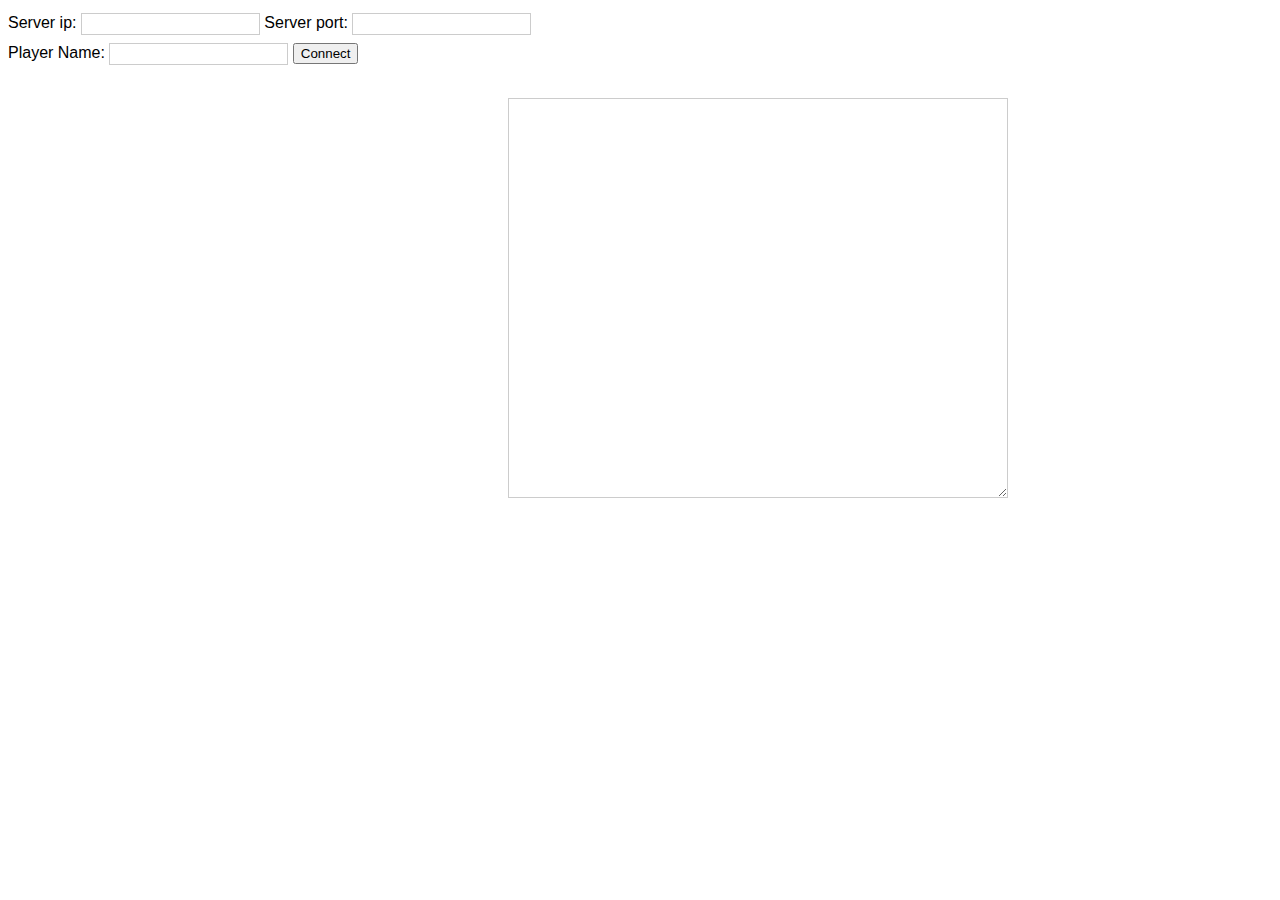
<file: Milestone5/client/Milestone5.html>
<!-- 
===================
Milestone 5:

-- Keep Track of Game Logic Locally
-- Send directional updates to the server
-- The server returns the new game logic. 
-- Change Game Logic Accordingly

===================
-->
<head>
<title> Snake! </title>
<meta http-equiv="Content-Type" content="text/html; charset=ISO-8859-1">
<!-- Load in all scripts and stylesheets in relation to the snake game-->
<link rel="stylesheet" type="text/css" href="milestone5_css.css">
<script src="https://ajax.googleapis.com/ajax/libs/jquery/1.7.1/jquery.min.js"></script>
<script src="fancywebsocket.js"></script>
<script src="milestone5_js.js"></script>
</head>

<body>
	
	<!-- User input container. Takes: IP, PORT, USERNAME-->
	<div id='user_input'>
				Server ip: <input type='text' id='ip' name='ip'>
				Server port: <input type='text' id='port' name='port'><br/>
				Player Name: <input type='text' id = 'playerName' name ='playerName'>
			<button type="button" id='cntBtn' onclick="connect();">Connect</button>
	</div>
	<!-- User Information Container... Outputs Scores, and average latency -->
	<div id="user_info" style="width: 500px">
		<div id="p1score" style="float:left;width:250px"></div>
		<div id="p2score" style="float:left;width:240px"></div>
		<br style="clear: left;"/>
		<div id="avg_latency"></div>
	</div>
	<!-- Game Board Container, holds canvas used by JQUERY to output game data -->
	<div id="gameArea" style="visibility: hidden; float:left;">
		<canvas id="canvas" width="500" height="500"></canvas>
	</div>
	<!-- Log Output Container; used for testing and verifying connection -->
	<textarea id='log' name='log' readonly='readonly' style="float:left"></textarea>
	
</body>
</file>
<file: Milestone5/milestone5_css.css>
/*CSS For Snake Game*/
input, textarea {
	border:1px solid #CCC;
	margin:0px;
	padding:0px;
	}
h2 {
	font-family: Calibri, Candara, Segoe, 'Segoe UI', Optima, Arial, sans-serif;
	}
#body {
	max-width:800px;
	margin:auto;
	}
#log {
	width:600px;
	height:60px;
	}
#message {
	width:100%;
	line-height:20px;
	}
#user_input{ 
	line-height: 30px;
	font-family: Calibri, Candara, Segoe, 'Segoe UI', Optima, Arial, sans-serif;
	text-align: justify; 
	width: 800px}
#user_input input{
	line-height: 20px; 
	}
</file>
<file: Milestone5/client/milestone5_css.css>
/*CSS For Snake Game*/
input, textarea {
	border:1px solid #CCC;
	margin:0px;
	padding:0px;
	}
h2 {
	font-family: Calibri, Candara, Segoe, 'Segoe UI', Optima, Arial, sans-serif;
	}
#body {
	max-width:800px;
	margin:auto;
	}
#log {
	width:500px;
	height:400px;
	}
#message {
	width:100%;
	line-height:20px;
	}
#user_input{ 
	line-height: 30px;
	font-family: Calibri, Candara, Segoe, 'Segoe UI', Optima, Arial, sans-serif;
	text-align: justify; 
	width: 800px}
#user_info{ 
	line-height: 30px;
	font-family: Calibri, Candara, Segoe, 'Segoe UI', Optima, Arial, sans-serif;
	text-align: justify; 
	width: 800px}
#user_input input{
	line-height: 20px; 
	}
</file>
